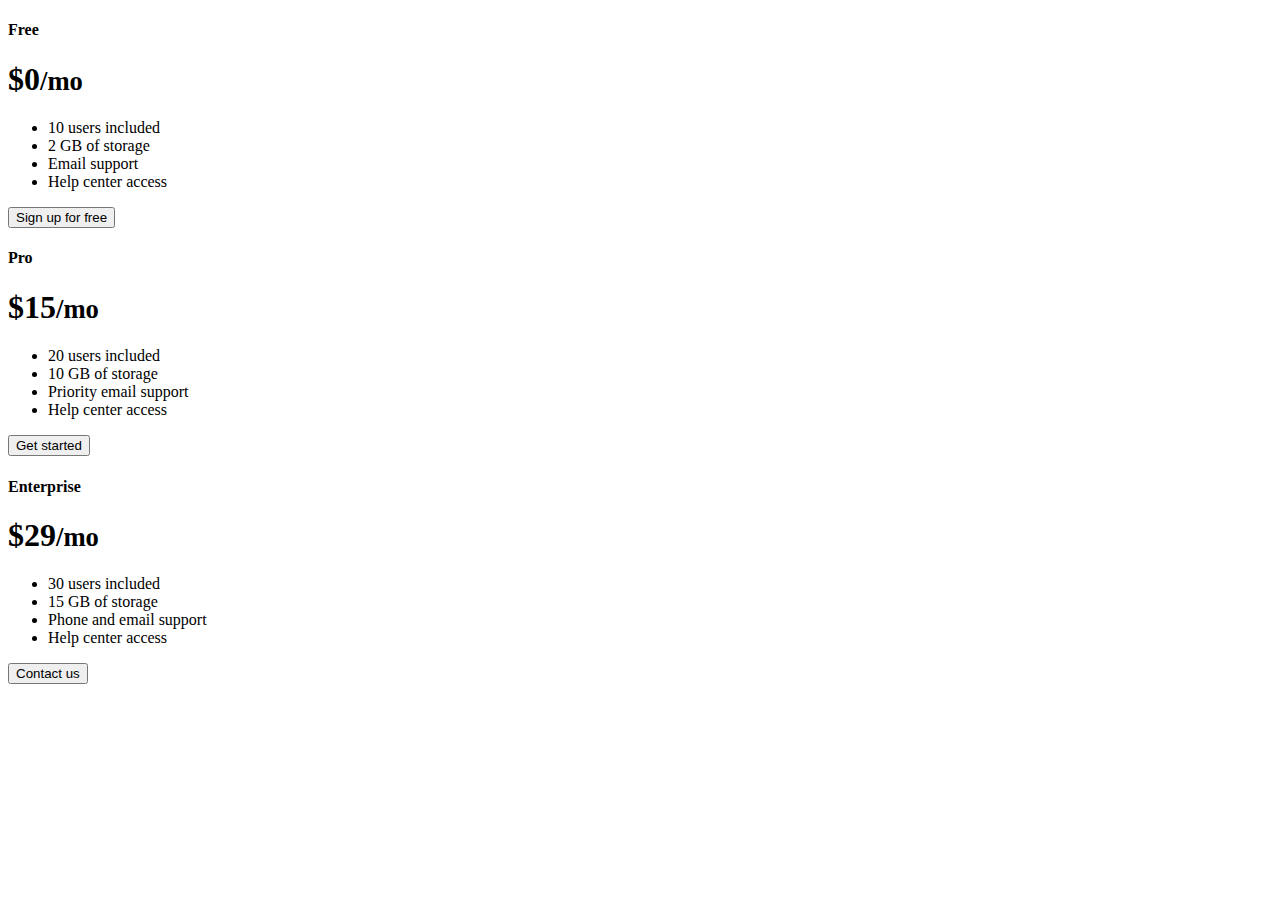
<file: price.html>
<!DOCTYPE html>
<html lang="en">
<head>
    <meta charset="UTF-8">
    <meta name="viewport" content="width=device-width, initial-scale=1.0">
    <title>Document</title>
    <link href="https://cdn.jsdelivr.net/npm/bootstrap@5.0.2/dist/css/bootstrap.min.css" rel="stylesheet" integrity="sha384-EVSTQN3/azprG1Anm3QDgpJLIm9Nao0Yz1ztcQTwFspd3yD65VohhpuuCOmLASjC" crossorigin="anonymous">
</head>
<body>
    <main>
        <div class="row row-cols-1 row-cols-md-3 mb-3 text-center">
          <div class="col">
            <div class="card mb-4 rounded-3 shadow-sm">
              <div class="card-header py-3">
                <h4 class="my-0 fw-normal">Free</h4>
              </div>
              <div class="card-body">
                <h1 class="card-title pricing-card-title">$0<small class="text-muted fw-light">/mo</small></h1>
                <ul class="list-unstyled mt-3 mb-4">
                  <li>10 users included</li>
                  <li>2 GB of storage</li>
                  <li>Email support</li>
                  <li>Help center access</li>
                </ul>
                <button type="button" class="w-100 btn btn-lg btn-outline-primary">Sign up for free</button>
              </div>
            </div>
          </div>
          <div class="col">
            <div class="card mb-4 rounded-3 shadow-sm">
              <div class="card-header py-3">
                <h4 class="my-0 fw-normal">Pro</h4>
              </div>
              <div class="card-body">
                <h1 class="card-title pricing-card-title">$15<small class="text-muted fw-light">/mo</small></h1>
                <ul class="list-unstyled mt-3 mb-4">
                  <li>20 users included</li>
                  <li>10 GB of storage</li>
                  <li>Priority email support</li>
                  <li>Help center access</li>
                </ul>
                <button type="button" class="w-100 btn btn-lg btn-primary">Get started</button>
              </div>
            </div>
          </div>
          <div class="col">
            <div class="card mb-4 rounded-3 shadow-sm border-primary">
              <div class="card-header py-3 text-white bg-primary border-primary">
                <h4 class="my-0 fw-normal">Enterprise</h4>
              </div>
              <div class="card-body">
                <h1 class="card-title pricing-card-title">$29<small class="text-muted fw-light">/mo</small></h1>
                <ul class="list-unstyled mt-3 mb-4">
                  <li>30 users included</li>
                  <li>15 GB of storage</li>
                  <li>Phone and email support</li>
                  <li>Help center access</li>
                </ul>
                <button type="button" class="w-100 btn btn-lg btn-primary">Contact us</button>
              </div>
            </div>
          </div>
        </div>
    
        
      </main>
      <script src="https://cdn.jsdelivr.net/npm/bootstrap@5.0.2/dist/js/bootstrap.bundle.min.js" integrity="sha384-MrcW6ZMFYlzcLA8Nl+NtUVF0sA7MsXsP1UyJoMp4YLEuNSfAP+JcXn/tWtIaxVXM" crossorigin="anonymous"></script>
</body>
</html>
</file>
